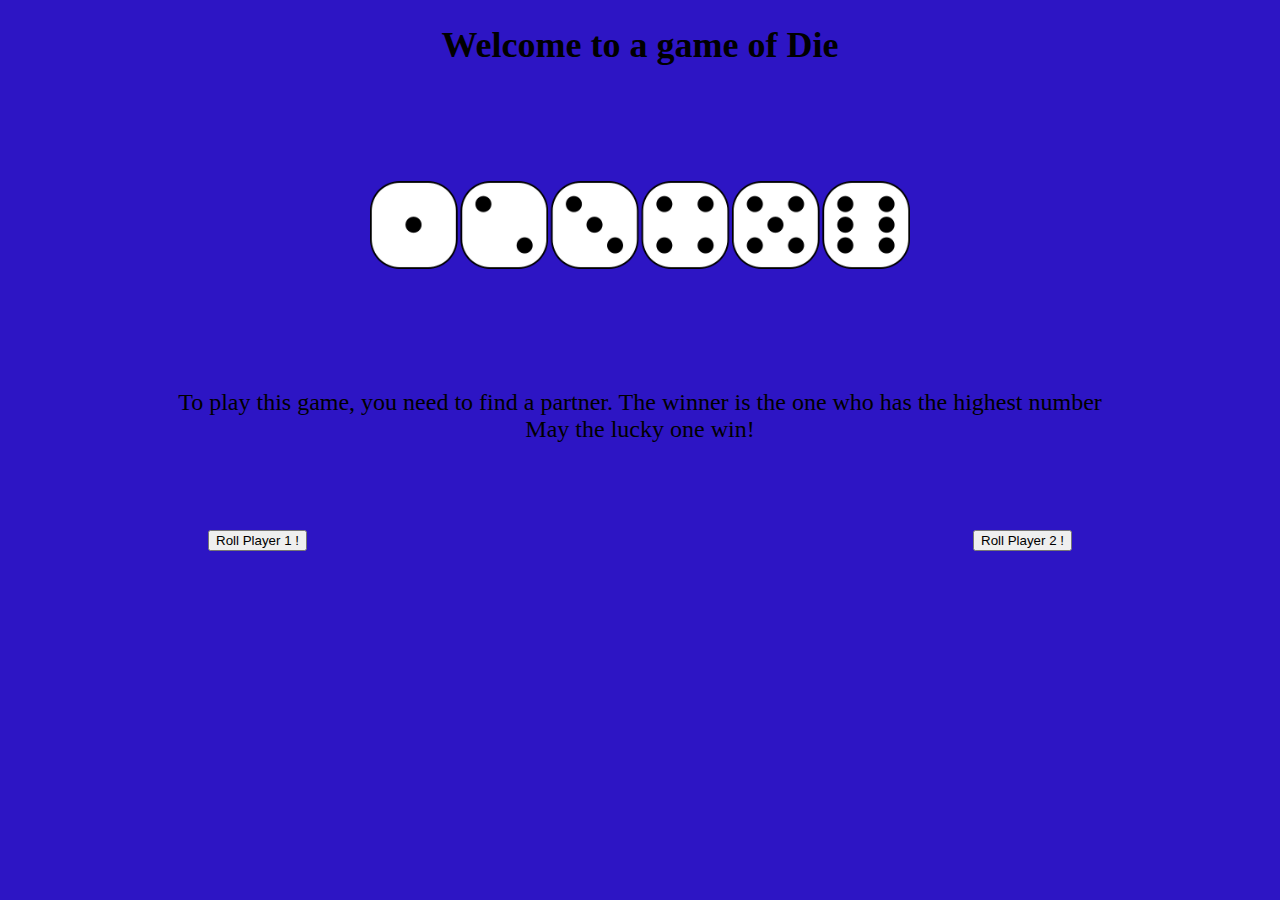
<file: Challenge/index.html>
<!DOCTYPE html>
<html lang="en">

<head>
    <meta charset="UTF-8">
    <link rel="stylesheet" href="style.css">
    <title>Document</title>
</head>

<body onload="randomBg()">
    <header>
        <h1>Welcome to a game of Die</h1>
    </header>
    <main>
        <div >
            <img src="dice-26772_1280.png" alt="Picture of diece" class="image">
        </div>
        <article>
            <p>To play this game, you need to find a partner. The winner is the one who has the highest number <br> May
                the
                lucky one win!</p>
        </article>
        <br>
        <br>
        <div class="playerA">
            <!--Player 1-->
            <h3 id="player1"></h3>
            <button onclick="rolldiece1()" class="btn1">Roll Player 1 !</button>
            <p id="die1"></p>
        </div>
        <div class="playerB">
            <!--Player 2-->
            <h3 id="player2"></h3>
            <button onclick="rolldiece2()" class="btn2">Roll Player 2 !</button>
            <p id="die2"></p>
        </div>
        <h3 id="winner"></h3>
    </main>
    <script src="script.js"></script>
</body>

</html>
</file>
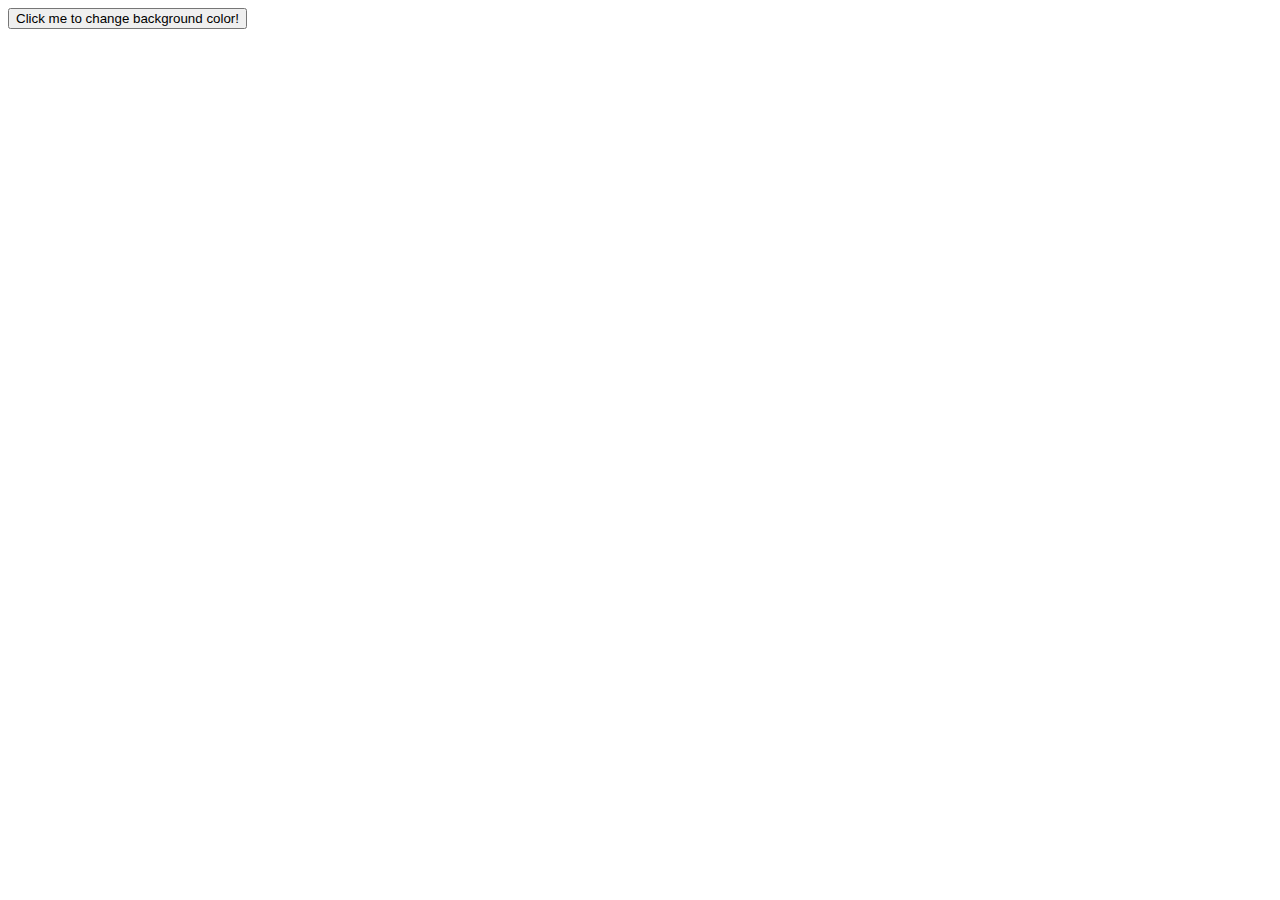
<file: Intermediate/advanced/index.html>
<!DOCTYPE html>
<html lang="en">
<head>
    <meta charset="UTF-8">
    <meta name="viewport" content="width=device-width, initial-scale=1.0">
    <title>Document</title>
</head>
<body>

    <button id="btn" onclick="changeBg()" type="button">Click me to change background color!</button>
    <script src="advanced 2.js"></script>
</body>
</html>
</file>
<file: Challenge/style.css>
body {
  font-size: large;
  text-align: center;
}

.image {
  margin: auto;
  height: 15em;
  width: auto;
}

article {
  margin: auto;
  font-size: x-large;
}

.btn1 {
  float: left;
  margin-left: 15em;
}

.btn2 {
  float: right;
  margin-right: 15em;
}
/*# sourceMappingURL=style.css.map */
</file>
